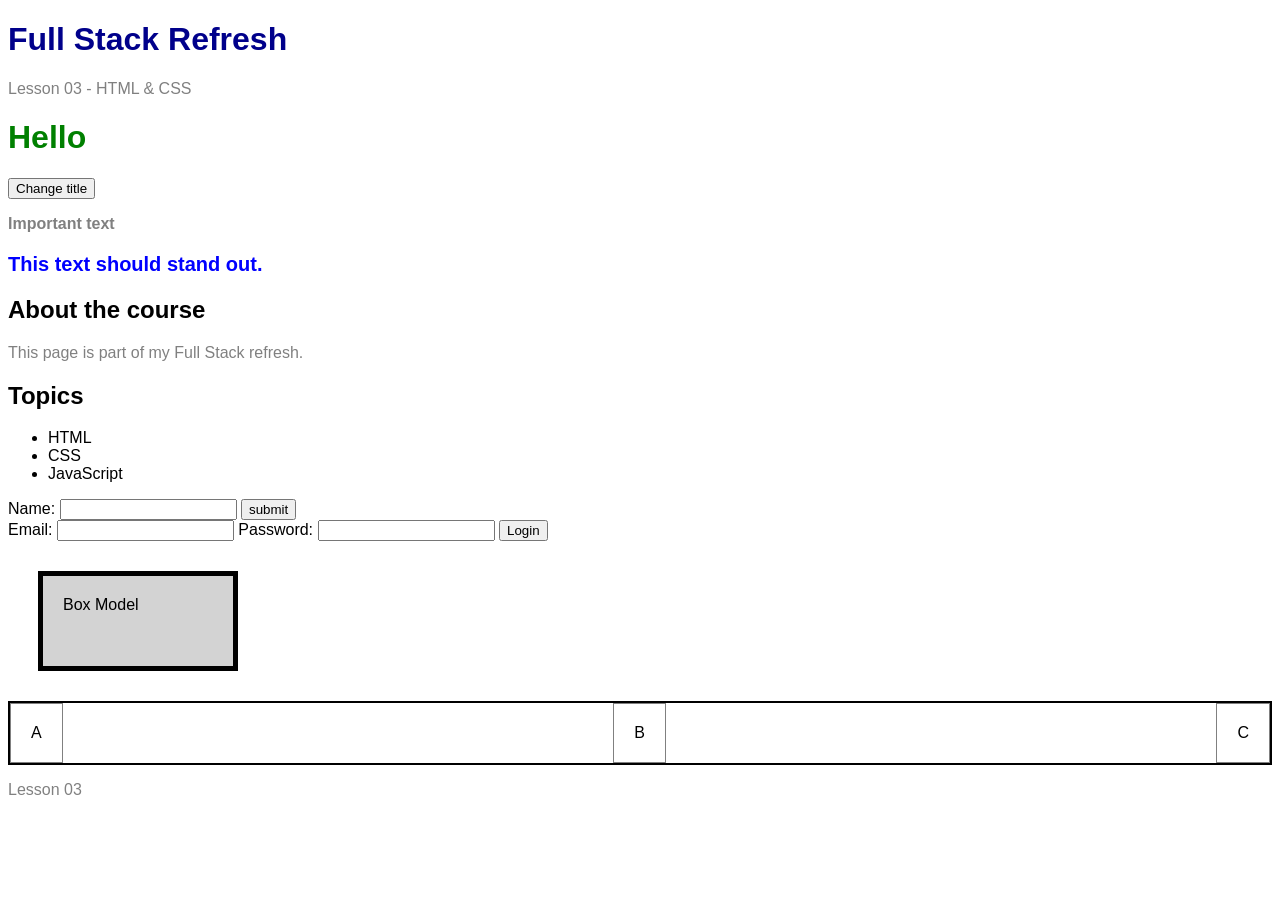
<file: Lesson_3/index.html>
<!DOCTYPE html>
<html lang="en">

<head>
    <meta charset="UTF-8">

    <meta
        name="viewport"
        content="width=device-width, initial-scale=1.0"
    >

    <title>Full Stack Refresh</title>

    <link rel="stylesheet" href="style.css">
</head>

<body>

<header>
    <h1>Full Stack Refresh</h1>
    <p>Lesson 03 - HTML & CSS</p>
</header>

<main>

    <h1 id="title">Hello</h1>

    <button id="change-button">Change title</button>

    <p class="important">
        Important text
    </p>


    <p class="highlight">
    This text should stand out.
    </p>
    <section>
        <h2>About the course</h2>

        <p>
            This page is part of my Full Stack refresh.
        </p>
    </section>

    <section>
        <h2>Topics</h2>

        <ul>
            <li>HTML</li>
            <li>CSS</li>
            <li>JavaScript</li>
        </ul>
    </section>
    <form>
        <label for="name">Name:</label>

        <input id="name" type="text" name="name">

        <button type="submit">submit</button>
    </form>

    <form>
        <label for="email">Email:</label>
        <input id="email" type="email" name="email" required>

        <label for="password">Password:</label>
        <input id="password" type="password" name="password" required minlength="6">

        <button type="submit">Login</button>
    </form>


    <div class="box">
        Box Model
    </div>

    <div class="flex-container">
        <div class="item">A</div>
        <div class="item">B</div>
        <div class="item">C</div>
    </div>
</main>

<footer>
    <p>Lesson 03</p>
</footer>
<script src="script.js"></script>

</body>

</html>
</file>
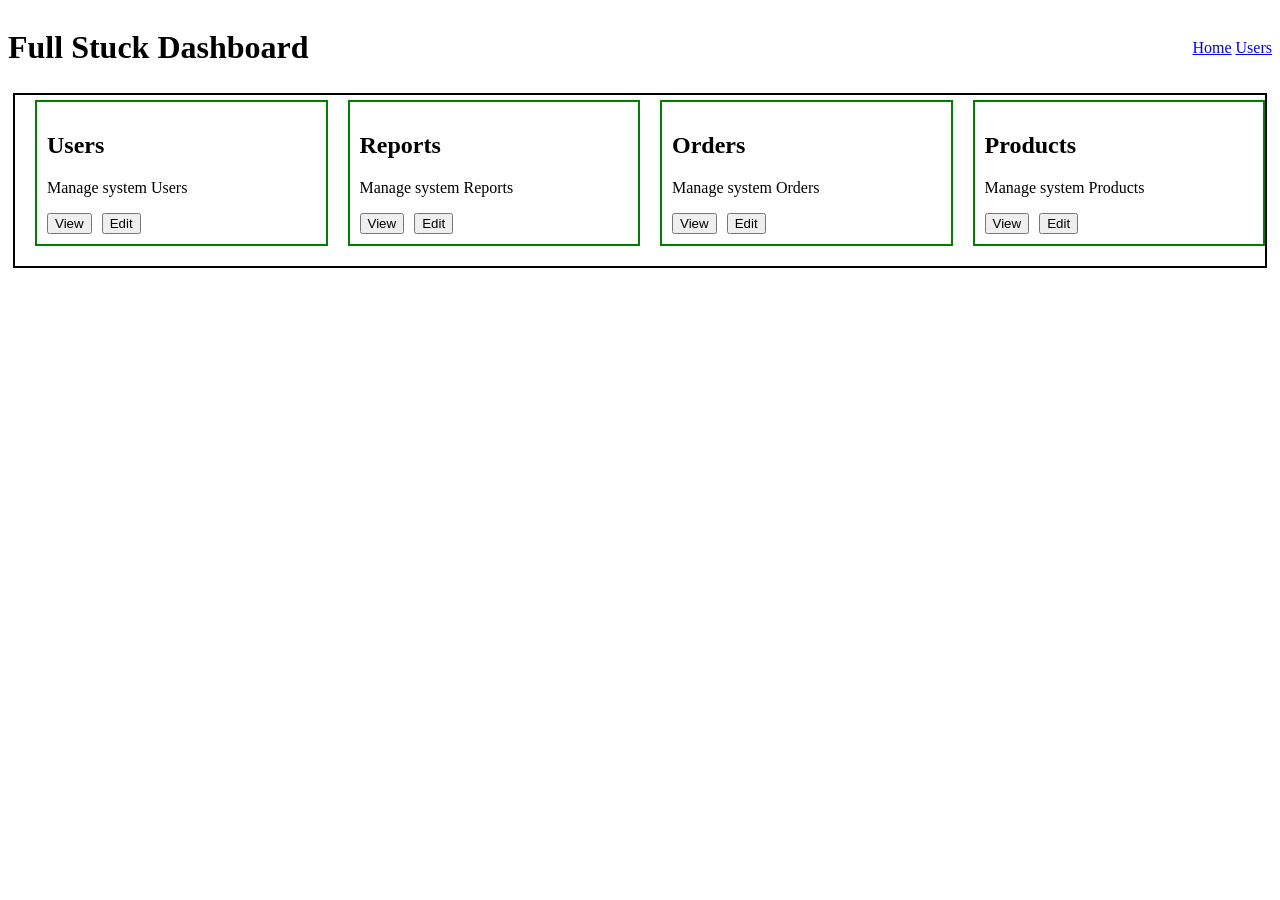
<file: Lesson_3/practice.html>
<!DOCTYPE html>
<html lang="en">

<head>
    <meta charset="UTF-8">

    <meta
        name="viewport"
        content="width=device-width, initial-scale=1.0"
    >

    <title>html and css Refresh</title>

    <link rel="stylesheet" href="practice.css">
</head>

<body>

    <header>
        <h1>Full Stuck Dashboard</h1>
        <nav>
            <a href="url">Home</a>
            <a href="url">Users</a>
        </nav>
    </header>

    <main>
        <section class="cards">
            <article class="card">
                <h2>Users</h2>
                <p>Manage system Users</p>

                <div class="actions">
                    <button>View</button>
                    <button>Edit</button>
                </div>
            </article>
            <article class="card">
                <h2>Reports</h2>
                <p>Manage system Reports</p>

                <div class="actions">
                    <button>View</button>
                    <button>Edit</button>
                </div>
            </article>
            <article class="card">
                <h2>Orders</h2>
                <p>Manage system Orders</p>

                <div class="actions">
                    <button>View</button>
                    <button>Edit</button>
                </div>
            </article>
            <article class="card">
                <h2>Products</h2>
                <p>Manage system Products</p>

                <div class="actions">
                    <button>View</button>
                    <button>Edit</button>
                </div>
            </article>
        </section>
    </main>

    <footer>
        <!-- טקסט קצר -->
    </footer>

</body>

</html>
</file>
<file: Lesson_3/style.css>
body {
    font-family: Arial, sans-serif;
}

h1 {
    color: darkblue;
}

p {
    color: gray;
}

.important {
    font-weight: bold;
}

#title {
    color: green;
}

.highlight {
    font-weight: bold;
    font-size: 20px;
    color: blue;
}

.box {
    width: 200px;
    height: 100px;

    padding: 20px;

    border: 5px solid black;

    margin: 30px;
    background-color: lightgray;

    box-sizing: border-box;
}

.flex-container {
    display: flex;
    border: 2px solid black;
    justify-content: space-between;
}

.item {
    padding: 20px;
    border: 1px solid gray;
}
</file>
<file: Lesson_3/practice.css>
* {
    box-sizing: border-box;
}

header {
    display: flex;
    justify-content: space-between;
     align-items: center;
}

.cards{
    display: grid;
    grid-template-columns: repeat(auto-fit, minmax(220px, 1fr));
    gap: 20px;
    border: 2px solid black;
    padding-bottom: 20px;
    padding-top: 5px;
    padding-left: 20px;
    margin: 5px;
}

.card{
    border: 2px solid green;
    padding: 10px;
}

.actions{
    display: flex;
    gap: 10px;
}

@media (max-width: 600px) {
    header {
        flex-direction: column;
    }
}
</file>
